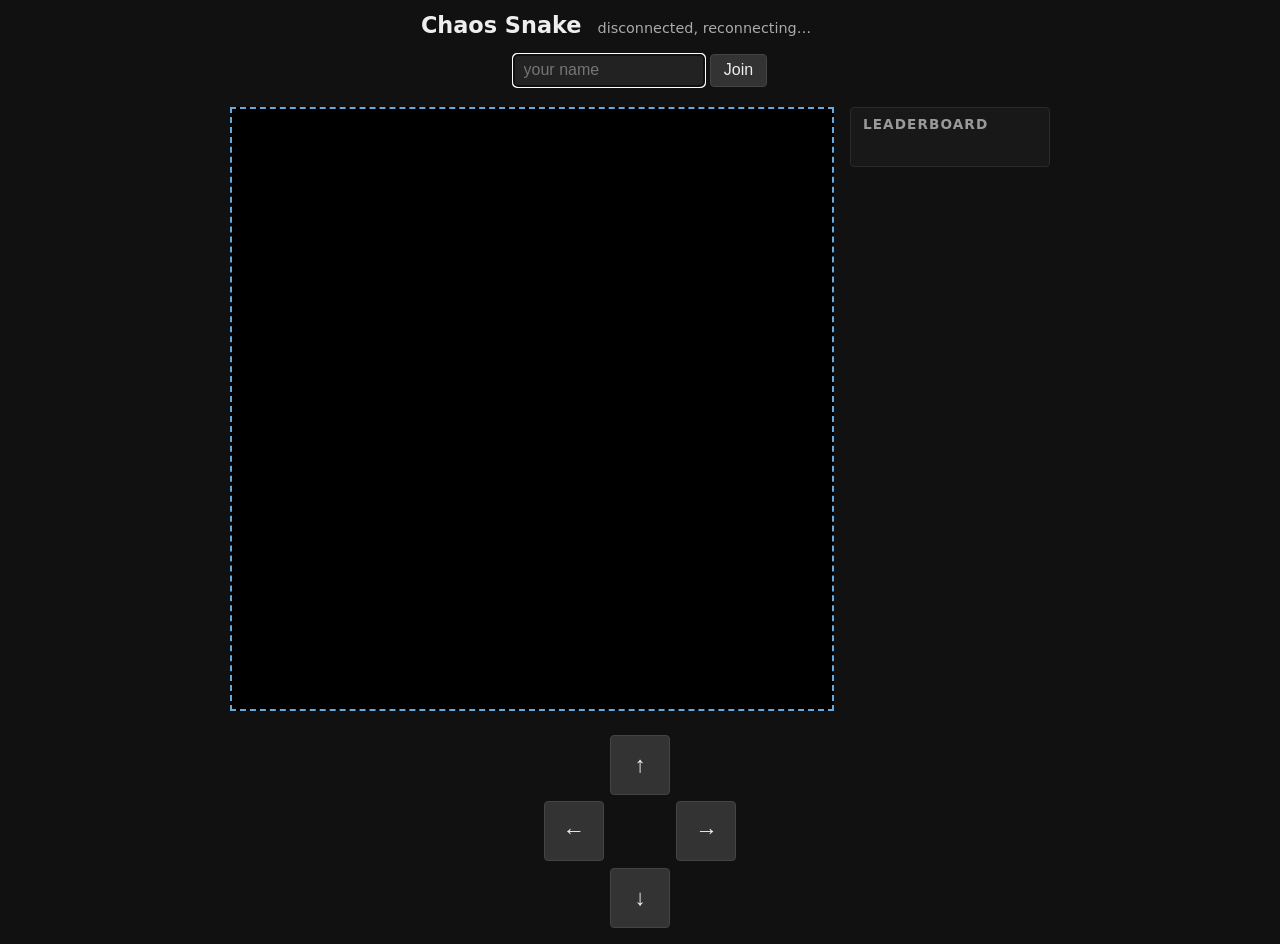
<file: web/index.html>
<!doctype html>
<html lang="en">
<head>
    <meta charset="utf-8">
    <meta name="viewport" content="width=device-width, initial-scale=1, user-scalable=no">
    <title>Chaos Snake</title>
    <link rel="stylesheet" href="style.css">
</head>
<body>
    <header>
        <h1>Chaos Snake</h1>
        <span id="status">connecting…</span>
        <span id="length"></span>
        <span id="playercount"></span>
        <span id="fieldcount"></span>
    </header>
    <div id="join">
        <form id="joinForm">
            <input id="name" maxlength="20" placeholder="your name" autocomplete="off" autofocus>
            <button type="submit">Join</button>
        </form>
    </div>
    <div id="play">
        <canvas id="main" width="600" height="600"></canvas>
        <div id="side">
            <aside id="leaderboard">
                <h2>Leaderboard</h2>
                <div id="king"></div>
                <ol id="leaders"></ol>
            </aside>
            <div id="thumbs"></div>
        </div>
    </div>
    <div id="dpad" hidden>
        <button data-dir="up" aria-label="up">↑</button>
        <button data-dir="left" aria-label="left">←</button>
        <button data-dir="down" aria-label="down">↓</button>
        <button data-dir="right" aria-label="right">→</button>
    </div>
    <script src="app.js"></script>
</body>
</html>
</file>
<file: web/style.css>
* { box-sizing: border-box; }

body {
    font-family: system-ui, sans-serif;
    margin: 0;
    background: #111;
    color: #eee;
    min-height: 100vh;
    display: flex;
    flex-direction: column;
    align-items: center;
}

header {
    padding: 0.75rem 1rem;
    display: flex;
    gap: 1rem;
    align-items: baseline;
    flex-wrap: wrap;
}

header h1 { margin: 0; font-size: 1.4rem; }
header span { font-size: 0.9rem; color: #aaa; }

#join {
    margin: 0.25rem 0 0.75rem;
}

#join input {
    padding: 0.4rem 0.6rem;
    font-size: 1rem;
    border: 1px solid #444;
    background: #222;
    color: #eee;
    border-radius: 4px;
    width: 12rem;
}

#join button,
#dpad button {
    padding: 0.4rem 0.8rem;
    font-size: 1rem;
    border: 1px solid #444;
    background: #333;
    color: #eee;
    border-radius: 4px;
    cursor: pointer;
}

#join button:hover {
    background: #444;
}

#play {
    display: flex;
    gap: 1rem;
    padding: 0.5rem;
    align-items: flex-start;
    flex-wrap: wrap;
    justify-content: center;
}

canvas {
    background: #000;
    border: 1px solid #333;
    image-rendering: pixelated;
    touch-action: none;
}

#main {
    max-width: 100%;
    height: auto;
    border: 2px dashed #6ad;
    animation: portal-pulse 2.4s ease-in-out infinite;
}

@keyframes portal-pulse {
    0%, 100% {
        border-color: #6ad;
        box-shadow: 0 0 14px 2px rgba(106, 168, 221, 0.55);
    }
    50% {
        border-color: #b6f;
        box-shadow: 0 0 24px 6px rgba(180, 110, 250, 0.7);
    }
}

#side {
    display: flex;
    flex-direction: column;
    gap: 0.75rem;
    max-width: 320px;
}

#leaderboard {
    background: #181818;
    border: 1px solid #2a2a2a;
    border-radius: 4px;
    padding: 0.5rem 0.75rem;
    min-width: 200px;
}

#leaderboard h2 {
    margin: 0 0 0.25rem 0;
    font-size: 0.85rem;
    text-transform: uppercase;
    letter-spacing: 0.08em;
    color: #999;
}

#king {
    font-size: 0.85rem;
    color: #ffd866;
    min-height: 1.2em;
    margin-bottom: 0.35rem;
}

#leaders {
    list-style: none;
    margin: 0;
    padding: 0;
    font-family: ui-monospace, monospace;
    font-size: 0.85rem;
}

.leader {
    display: flex;
    justify-content: space-between;
    padding: 0.1rem 0;
    color: #ccc;
}

.leader.is-king {
    color: #ffd866;
    font-weight: 600;
}

.leader-peak {
    color: #888;
}

.leader.is-king .leader-peak {
    color: #ffd866;
}

#thumbs {
    display: flex;
    flex-wrap: wrap;
    gap: 0.5rem;
    align-content: flex-start;
}

.thumb {
    display: flex;
    flex-direction: column;
    align-items: center;
    gap: 0.15rem;
}

.thumb-label {
    font-size: 0.7rem;
    color: #888;
    font-family: ui-monospace, monospace;
}

.thumb canvas {
    border: 1px solid #222;
}

#dpad {
    display: grid;
    grid-template-columns: repeat(3, 60px);
    grid-template-rows: repeat(3, 60px);
    gap: 0.4rem;
    margin: 1rem;
    user-select: none;
}

#dpad button {
    font-size: 1.4rem;
    padding: 0;
    touch-action: manipulation;
}

#dpad button[data-dir="up"]    { grid-column: 2; grid-row: 1; }
#dpad button[data-dir="left"]  { grid-column: 1; grid-row: 2; }
#dpad button[data-dir="down"]  { grid-column: 2; grid-row: 3; }
#dpad button[data-dir="right"] { grid-column: 3; grid-row: 2; }
</file>
